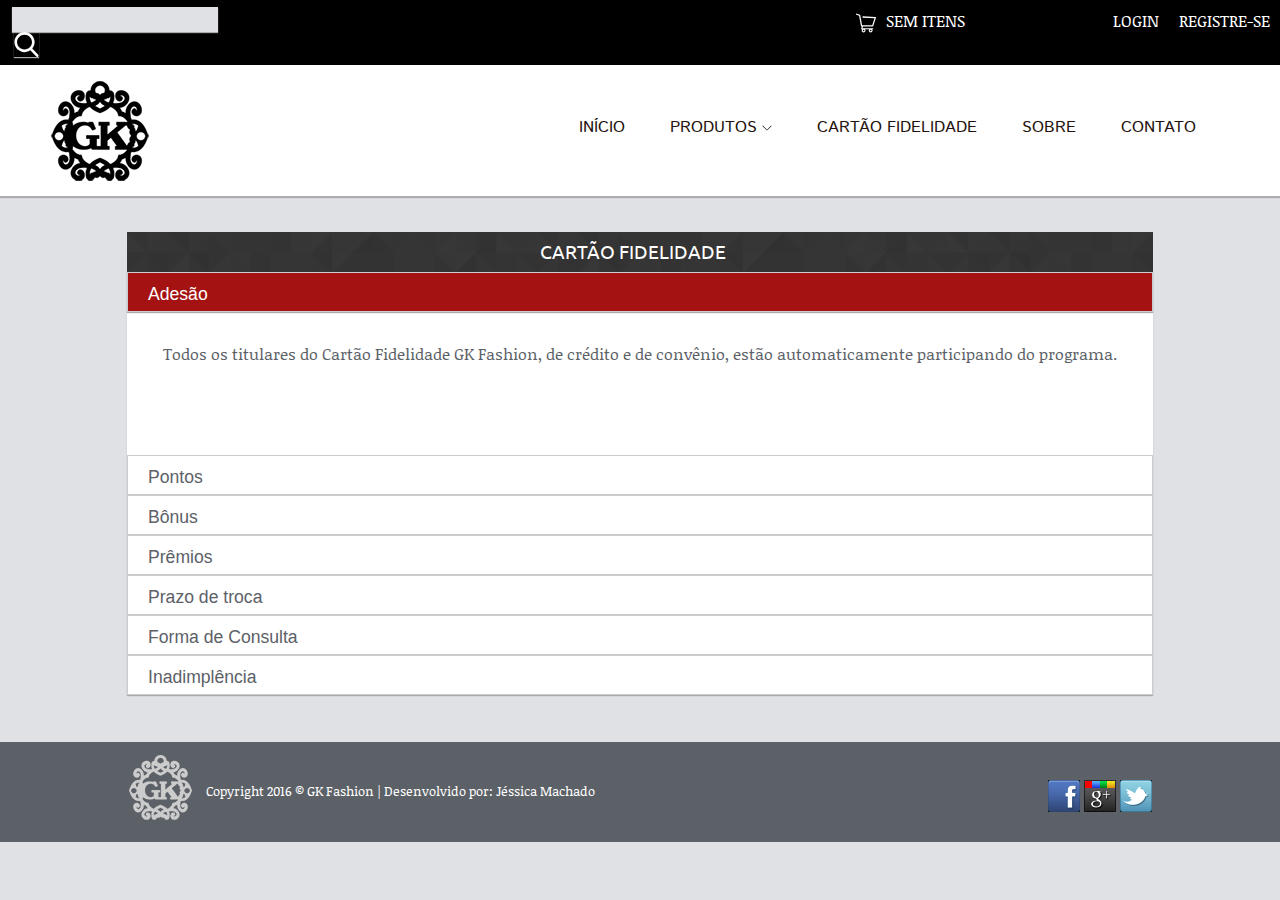
<file: cartao-fidelidade.html>
<!doctype html>
<html class="no-js" lang="pt-br">
   <head>
      <meta charset="utf-8">
      <meta http-equiv="X-UA-Compatible" content="IE=edge" />
      <meta name="description" content="Site de moda GK Fashion.">
      <meta name="keywords" content="moda, roupa, compra, e-commerce">
      <meta name="robots" content="index, follow">
      <meta name="viewport" content="width=device-width, initial-scale=1.0">
      <link rel="shortcut icon" type="image/png" href="img/favicon.png">
      <link rel="stylesheet" href="css/reset.css">
      <link rel="stylesheet" href="css/estilos.css">
			<link href="https://fonts.googleapis.com/css?family=Hammersmith+One|Istok+Web|Noticia+Text|Ubuntu" rel="stylesheet">

			<title>GK Fashion: Cartão Fidelidade</title>
   </head>

	 <body>

			<header class="header-container">
         <div id="top-bar">
            <div class="clearfix">
               <div class="search">
                  <form method="get" id="search_box"><input type="search" id="search_text" class="search_text">
                    <input type="image" id="searchbtn" name="searchbtn" value="submit" src="img/search.svg">
                  </form>
               </div>
               <span class="menu2"><a href="#">Registre-se</a></span>
               <span class="menu2"><a href="#">Login</a></span>
               <span class="carrinho"><img src="img/carrinho.svg"><a href="#">Sem itens</a></span>
            </div>
         </div>

				 <nav>
            <div id="logo">
               <a href="index.html">
                  <h1 class="replace">GK Fashion</h1>
               </a>
            </div>
            <label for="drop" class="toggle">Menu</label>
            <input type="checkbox" id="drop" />
            <ul class="menu-pop-up">
               <li><a href="index.html">Início</a></li>
               <li>
                  <label for="drop-1" class="toggle">Produtos <img src="img/arrow-down.svg"></label>
                  <a href="#">Produtos <img src="img/arrow-down.svg"></a>
                  <input type="checkbox" id="drop-1"/>
                  <ul class="border">
                     <li>
                        <label for="drop-3" class="toggle">Blusas e Camisas <img src="img/arrow-down.svg"></label>
                        <a href="#">Blusas e Camisas <img src="img/arrow-right.svg"></a>
                        <input type="checkbox" id="drop-3"/>
                        <ul>
                           <li><a href="#">Manga curta</a></li>
                           <li><a href="#">Manga larga</a></li>
                           <li><a href="#">Camisa social</a></li>
                           <li><a href="#">Camisa casual</a></li>
                        </ul>
                     <li><a href="#">Calças</a></li>
                     <li><a href="#">Saias</a></li>
                     <li><a href="#">Vestidos</a></li>
                     <li><a href="#">Sapatos</a></li>
                     <li><a href="#">Bolsas e Carteiras</a></li>
                     <li><a href="#">Acessórios</a></li>
                     </li>
                  </ul>
               </li>
               <li><a href="cartao-fidelidade.html">Cartão Fidelidade</a></li>
               <li><a href="sobre.html">Sobre</a></li>
               <li><a href="contato.html">Contato</a></li>
            </ul>
         </nav>
      </header>

      <main>
         <div class="main wrapper clearfix">

				 <section id="fidelidade">
            <h1 class="title_1">Cartão Fidelidade</h1>

						<div class="accordion">
               <div>
                  <input id="ac-1" name="accordion-1" type="checkbox" checked />
                  <label for="ac-1">Adesão</label>
                  <div class="article">
                     <p>
                        Todos os titulares do Cartão Fidelidade GK Fashion, de crédito e de convênio, estão automaticamente participando do programa.
                     </p>
                  </div>
               </div>
               <div>
                  <input id="ac-2" name="accordion-1" type="checkbox" />
                  <label for="ac-2">Pontos</label>
                  <div class="article">
                     <p>
                        Cada R$10,00 em compras correspondem a 01 ponto e reservam 04 pontos (400%) na forma de bônus, sendo necessário uma compra a cada 60 dias para não perder os pontos.
                     </p>
                  </div>
               </div>
               <div>
                  <input id="ac-3" name="accordion-1" type="checkbox" />
                  <label for="ac-3">Bônus</label>
                  <div class="article ac-large">
                     <p>Para validar os bônus ganhos será necessário uma nova compra no mês subsequente. Caso não realize uma nova compra, os bônus serão cancelados.</p>
                  </div>
               </div>
               <div>
                  <input id="ac-4" name="accordion-1" type="checkbox" />
                  <label for="ac-4">Prêmios</label>
                  <div class="article ac-large">
                     <p>Os pontos poderão ser trocados por produtos online na GK Fashion e visualizados na página de Catálogo de Prêmios.</p>
                  </div>
               </div>
               <div>
                  <input id="ac-5" name="accordion-1" type="checkbox" />
                  <label for="ac-5">Prazo de troca</label>
                  <div class="article">
                     <p>O titular poderá realizar a troca dos pontos por produtos a qualquer momento, desde que atinjam a quantidade mínima de pontos que dê direito a algum dos prêmios. Os pontos poderão ser acumulados por até 24 meses.</p>
                  </div>
                  <div>
                     <input id="ac-6" name="accordion-1" type="checkbox" />
                     <label for="ac-6">Forma de Consulta</label>
                     <div class="article">
                        <p>Os pontos poderão ser consultados no extrato do cartão enviado mensalmente ao titular ou na página Consulte seu Cartão.</p>
                     </div>
                  </div>
                  <div>
                     <input id="ac-7" name="accordion-1" type="checkbox" />
                     <label for="ac-7">Inadimplência</label>
                     <div class="article">
                        <p>Em caso de inadimplência, os pontos acumulados permanecerão disponíveis até a regularização dos débitos.</p>
                     </div>
                  </div>
               </div>
         </section>

				 </div>
      </main>

			<footer>
         <img src="img/logo_rodape.png"><span class="copyright">Copyright 2016 © GK Fashion | Desenvolvido por: Jéssica Machado</span>
         <div id="sociais">
            <a href="#">
               <div class="spritefb"></div>
            </a>
            <a href="#">
               <div class="spritegoogle"></div>
            </a>
            <a href="#">
               <div class="spritetwitter"></div>
            </a>
         </div>
      </footer>
   </body>
</html>
</file>
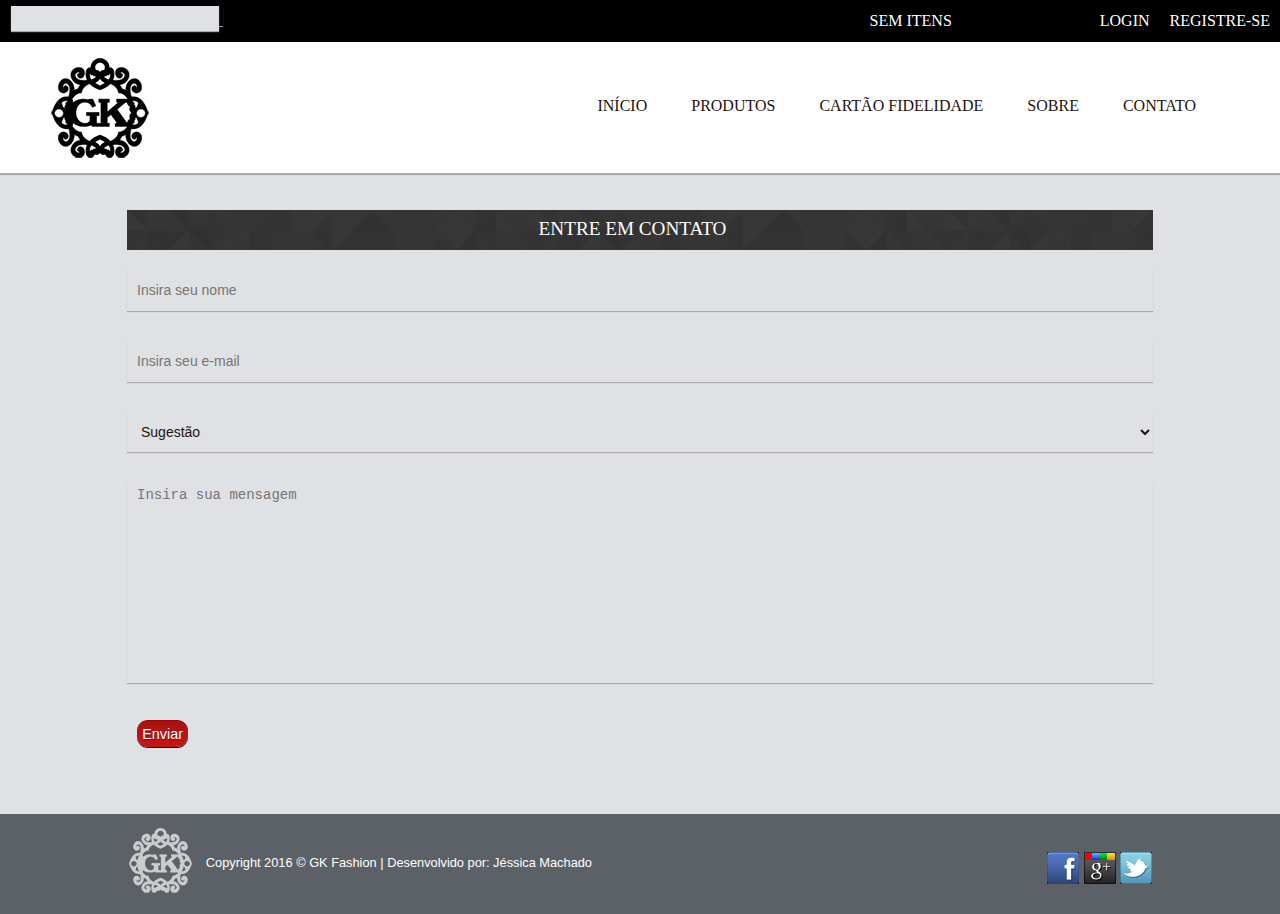
<file: contato.html>
<!doctype html>
<html class="no-js" lang="pt-br">
<head>
	<meta charset="utf-8">
	<meta http-equiv="X-UA-Compatible" content="IE=edge,chrome=1" />
    <meta name="description" content="Site de moda GK Fashion.">
	<meta name="keywords" content="moda, roupa, compra, e-commerce">
	<meta name="robots" content="index, follow">
	<meta name="viewport" content="width=device-width, initial-scale=1.0">

	<link rel="shortcut icon" type="image/png" href="img/favicon.png">
	<link rel="stylesheet" href="css/reset.css">
 	<link rel="stylesheet" href="css/estilos.css">

<title>GK Fashion</title>
</head>

<body>
<header class="header-container">

  <div id="top-bar">
<div class="clearfix">
        <span class="search">
        <form action="" method="get" id="search_box"><input type="search" id="search_text" class="search_text">
    <input type="submit" name="search_btn" id="search_btn" value=" "></form></span>
        <span class="menu2"><a href="#">Registre-se</a></span>
        <span class="menu2"><a href="#">Login</a></span>
      <span class="carrinho"><a href="#">Sem itens</a></span>
  </div>
</div>
         <nav>
       	   <div id="logo"><a href="index.html"><h1 class="replace">GK Fashion</h1></a></div>

					 <label for="drop" class="toggle">Menu</label>
		 			<input type="checkbox" id="drop" />
		 					<ul class="menu">
		 						<li><a href="index.html">Início</a></li>
		 						 <li>
		 							<label for="drop-1" class="toggle">Produtos +</label>
		 							 <a href="#">Produtos</a>
		 							<input type="checkbox" id="drop-1"/>
		 							<ul class="border">
		 									<li>
		 									<label for="drop-3" class="toggle">Blusas e Camisas +</label>
		 									<a href="#">Blusas e Camisas</a>
		 									<input type="checkbox" id="drop-3"/>
		 									<ul>
		 											<li><a href="#">Manga curta</a></li>
		 											<li><a href="#">Manga larga</a></li>
		 											<li><a href="#">Camisa social</a></li>
		 											<li><a href="#">Camisa casual</a></li>
		 									</ul>
		 							 <li><a href="#">Calças</a></li>
		 							 <li><a href="#">Saias</a></li>
		 							 <li><a href="#">Vestidos</a></li>
		 							 <li><a href="#">Sapatos</a></li>
		 							 <li><a href="#">Bolsas e Carteiras</a></li>
		 							 <li><a href="#">Acessórios</a></li>
		 							</li></ul>
		 							</li>

		 							<li><a href="cartao-fidelidade.html">Cartão Fidelidade</a></li>
		 							<li><a href="sobre.html">Sobre</a></li>
		 							<li><a href="contato.html">Contato</a></li>
		 					</ul>
		 			</nav>
</header>

<main>
  <div class="main wrapper clearfix">

<section>
	<h1 class="title_1">Entre em contato</h2>
	<div class="contato">
	<form method="post" action="" class="contato-box">
		<fieldset>
	    	<p><label for="cNome">Nome:</label> <input type="text" name="tNome" id="cNome" size="50%" maxlenght="30" placeholder="Insira seu nome" required="required"/></p>
	        <p><label for="cEmail">E-mail:</label> <input type="email" id="cEmail" size="50%" maxlenght="40" placeholder="Insira seu e-mail" required="required"/></p>
	        <p><label for="cMotivo">Motivo:</label> <select id="cMotivo" required><optgroup label="Assunto"><option>Sugestão</option> <option>Crítica</option> <option>Elogio</option> <option>Outros</option></optgroup></select></p>
	        <p><label for="cComentario">Comentários:</label> <textarea id="cComentario" placeholder="Insira sua mensagem" required=required></textarea></p>
	    <p><button type="submit">Enviar</button></p>
	  </fieldset></form></div>
</section>

  </div>
  </main>

    <footer>
      <img src="img/logo_rodape.png"><span class="copyright">Copyright 2016 © GK Fashion | Desenvolvido por: Jéssica Machado</span>
      <div id="sociais">
       <a href="#"><div class="spritefb"></div></a>
     <a href="#"><div class="spritegoogle"></div></a>
     <a href="#"><div class="spritetwitter"></div></a>
       </div>
      </footer>
  </body>
  </html>
</file>
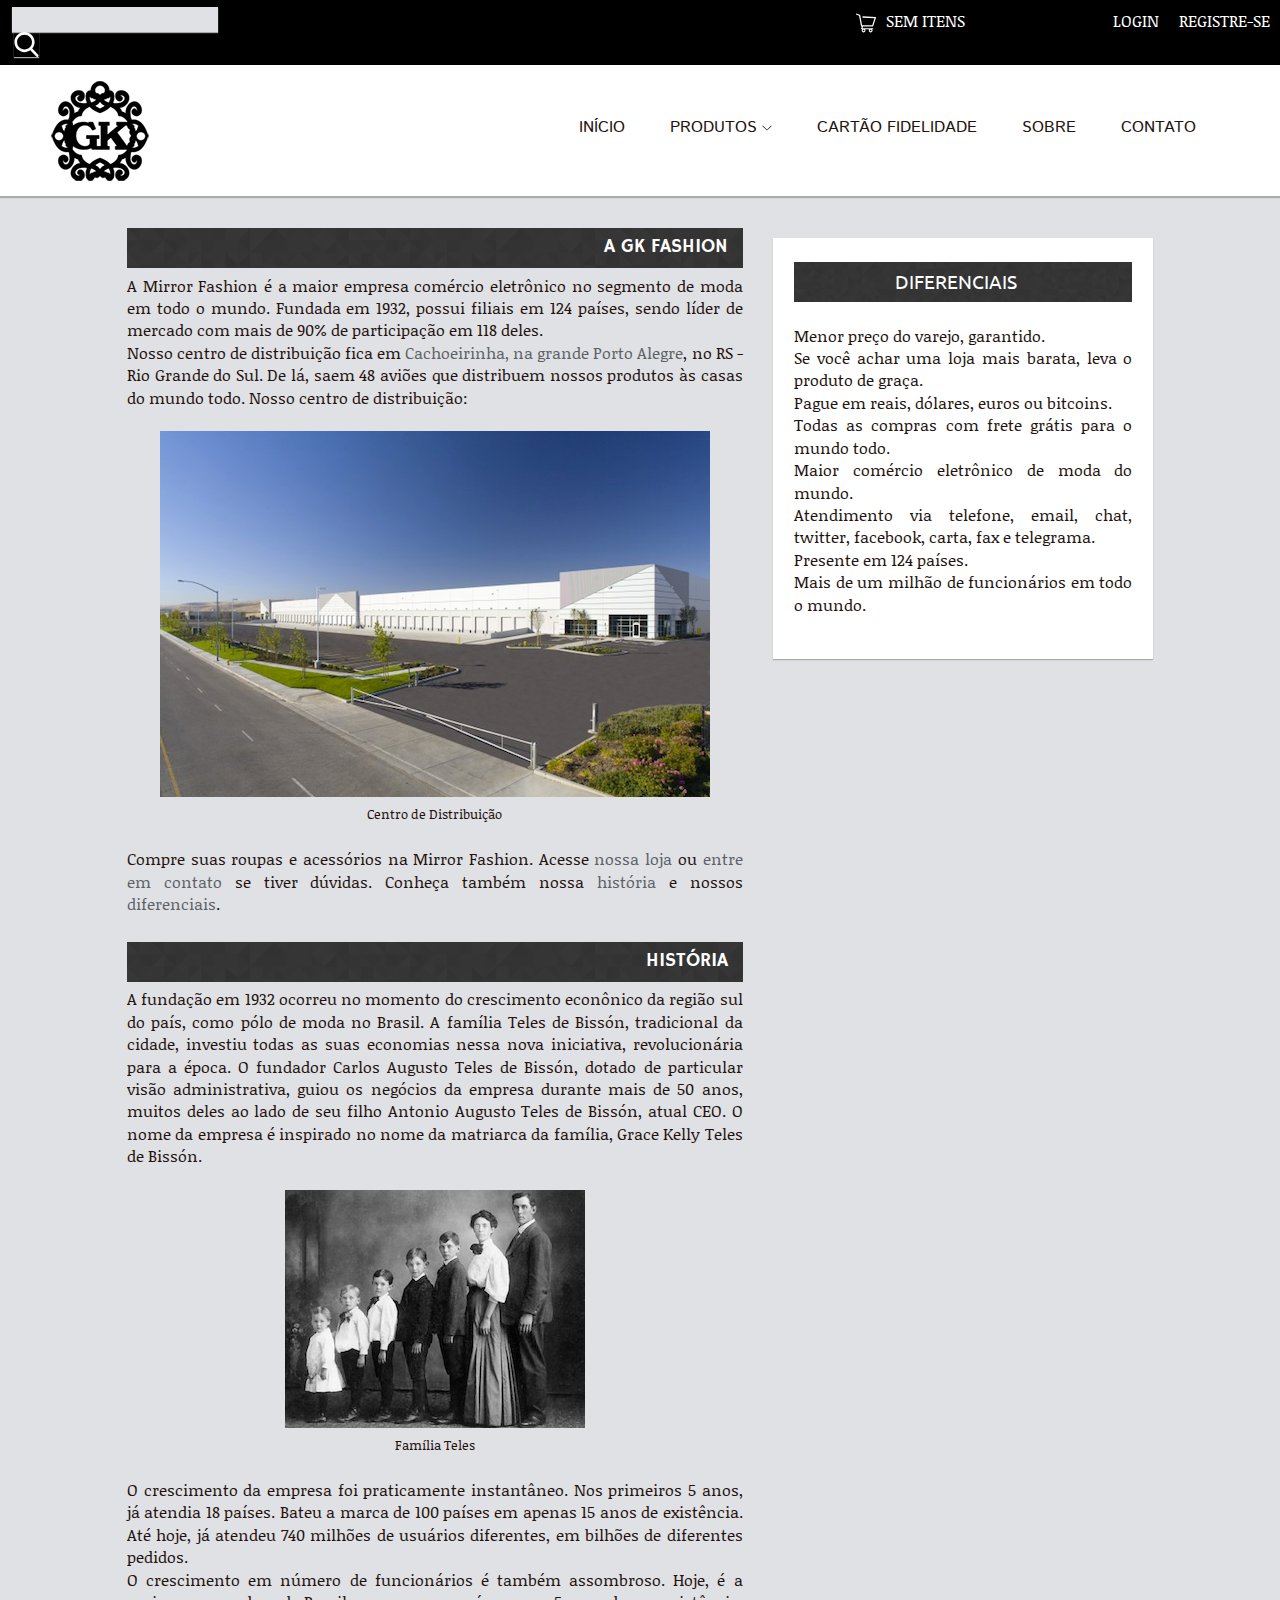
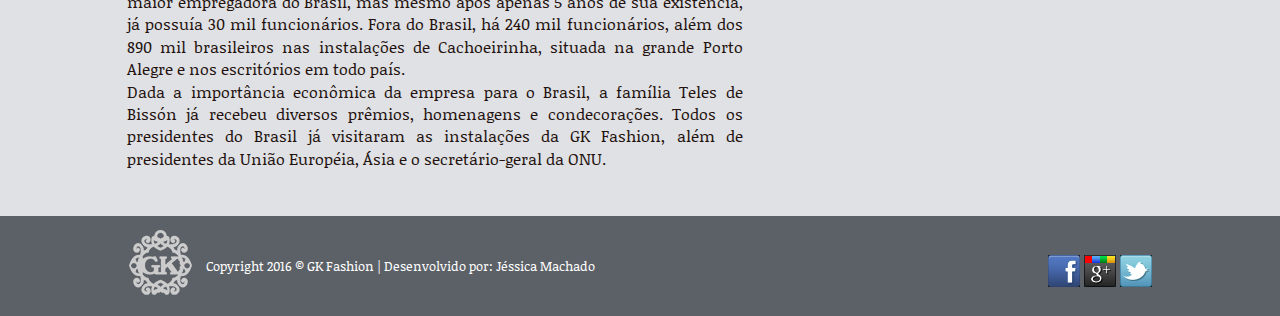
<file: sobre.html>
<!doctype html>
<html class="no-js" lang="pt-br">
   <head>
      <meta charset="utf-8">
      <meta http-equiv="X-UA-Compatible" content="IE=edge" />
      <meta name="description" content="Site de moda GK Fashion.">
      <meta name="keywords" content="moda, roupa, compra, e-commerce">
      <meta name="robots" content="index, follow">
      <meta name="viewport" content="width=device-width, initial-scale=1.0">
      <link rel="shortcut icon" type="image/png" href="img/favicon.png">
      <link rel="stylesheet" href="css/reset.css">
      <link rel="stylesheet" href="css/estilos.css">
			<link href="https://fonts.googleapis.com/css?family=Hammersmith+One|Istok+Web|Noticia+Text|Ubuntu" rel="stylesheet">

			<title>GK Fashion: Sobre</title>
   </head>

	 <body>

			<header class="header-container">
         <div id="top-bar">
            <div class="clearfix">
               <div class="search">
                  <form method="get" id="search_box"><input type="search" id="search_text" class="search_text">
                    <input type="image" id="searchbtn" name="searchbtn" value="submit" src="img/search.svg">
                  </form>
               </div>
               <span class="menu2"><a href="#">Registre-se</a></span>
               <span class="menu2"><a href="#">Login</a></span>
               <span class="carrinho"><img src="img/carrinho.svg"><a href="#">Sem itens</a></span>
            </div>
         </div>

				 <nav>
            <div id="logo">
               <a href="index.html">
                  <h1 class="replace">GK Fashion</h1>
               </a>
            </div>
            <label for="drop" class="toggle">Menu</label>
            <input type="checkbox" id="drop" />
            <ul class="menu">
               <li><a href="index.html">Início</a></li>
               <li>
                  <label for="drop-1" class="toggle">Produtos <img src="img/arrow-down.svg"></label>
                  <a href="#">Produtos <img src="img/arrow-down.svg"></a>
                  <input type="checkbox" id="drop-1"/>
                  <ul class="border">
                     <li>
                        <label for="drop-3" class="toggle">Blusas e Camisas <img src="img/arrow-down.svg"></label>
                        <a href="#">Blusas e Camisas <img src="img/arrow-right.svg"></a>
                        <input type="checkbox" id="drop-3"/>
                        <ul>
                           <li><a href="#">Manga curta</a></li>
                           <li><a href="#">Manga larga</a></li>
                           <li><a href="#">Camisa social</a></li>
                           <li><a href="#">Camisa casual</a></li>
                        </ul>
                     <li><a href="#">Calças</a></li>
                     <li><a href="#">Saias</a></li>
                     <li><a href="#">Vestidos</a></li>
                     <li><a href="#">Sapatos</a></li>
                     <li><a href="#">Bolsas e Carteiras</a></li>
                     <li><a href="#">Acessórios</a></li>
                     </li>
                  </ul>
               </li>
               <li><a href="cartao-fidelidade.html">Cartão Fidelidade</a></li>
               <li><a href="sobre.html">Sobre</a></li>
               <li><a href="contato.html">Contato</a></li>
            </ul>
         </nav>
      </header>

      <main>
         <div class="main wrapper clearfix">
            <article>
               <h1 class="title_2">A GK Fashion</h1>
               <p>A Mirror Fashion é a maior empresa comércio eletrônico no segmento de moda em todo o mundo. Fundada em 1932, possui filiais em 124 países, sendo líder de mercado com mais de 90% de participação em 118 deles.</p>
               <p>Nosso centro de distribuição fica em <a href="http://maps.google.com.br/?q=Cachoeirinha">Cachoeirinha, na grande Porto Alegre</a>, no RS - Rio Grande do Sul. De lá, saem 48 aviões que distribuem nossos produtos às casas do mundo todo. Nosso centro de distribuição:</p>
               <br><figure>
                  <img src="img/centro-distribuicao.png" alt="">
                  <figcaption>Centro de Distribuição</figcaption>
               </figure>
               <br>
               <p>Compre suas roupas e acessórios na Mirror Fashion. Acesse <a href="index.html">nossa loja</a> ou <a href="contato.html">entre em contato</a> se tiver dúvidas. Conheça também nossa <a href="#historia">história</a> e nossos <a href="#diferenciais">diferenciais</a>.</p>
            </article>

            <article>
               <h2 class="title_2" id="historia">História</h2>
               <p>A fundação em 1932 ocorreu no momento do crescimento econônico da região sul do país, como pólo de moda no Brasil. A família Teles de Bissón, tradicional da cidade, investiu todas as suas economias nessa nova iniciativa, revolucionária para a época. O fundador Carlos Augusto Teles de Bissón, dotado de particular visão administrativa, guiou os negócios da empresa durante mais de 50 anos, muitos deles ao lado de seu filho Antonio Augusto Teles de Bissón, atual CEO. O nome da empresa é inspirado no nome da matriarca da família, Grace Kelly Teles de Bissón.</p>
               <br>
               <figure>
                  <img src="img/familia-teles.jpg" alt="">
                  <figcaption>Família Teles</figcaption>
               </figure>
               <br>
               <p>O crescimento da empresa foi praticamente instantâneo. Nos primeiros 5 anos, já atendia 18 países. Bateu a marca de 100 países em apenas 15 anos de existência. Até hoje, já atendeu 740 milhões de usuários diferentes, em bilhões de diferentes pedidos.</p>
               <p>O crescimento em número de funcionários é também assombroso. Hoje, é a maior empregadora do Brasil, mas mesmo após apenas 5 anos de sua existência, já possuía 30 mil funcionários. Fora do Brasil, há 240 mil funcionários, além dos 890 mil brasileiros nas instalações de Cachoeirinha, situada na grande Porto Alegre e nos escritórios em todo país.</p>
               <p>Dada a importância econômica da empresa para o Brasil, a família Teles de Bissón já recebeu diversos prêmios, homenagens e condecorações. Todos os presidentes do Brasil já visitaram as instalações da GK Fashion, além de presidentes da União Européia, Ásia e o secretário-geral da ONU.</p></article>

						<aside>
               <h2 class="title_1">Diferenciais</h2>
               <br>
               <ul>
                  <li>Menor preço do varejo, garantido.</li>
                  <li>Se você achar uma loja mais barata, leva o produto de graça.</li>
                  <li>Pague em reais, dólares, euros ou bitcoins.</li>
                  <li>Todas as compras com frete grátis para o mundo todo.</li>
                  <li>Maior comércio eletrônico de moda do mundo.</li>
                  <li>Atendimento via telefone, email, chat, twitter, facebook, carta, fax e telegrama.</li>
                  <li>Presente em 124 países.</li>
                  <li>Mais de um milhão de funcionários em todo o mundo.</li>
               </ul>
               <br>
            </aside>
         </div>
      </main>
      <footer>
         <img src="img/logo_rodape.png" alt="" title=""><span class="copyright">Copyright 2016 © GK Fashion | Desenvolvido por: Jéssica Machado</span>
         <div id="sociais">
            <a href="#">
               <div class="spritefb"></div>
            </a>
            <a href="#">
               <div class="spritegoogle"></div>
            </a>
            <a href="#">
               <div class="spritetwitter"></div>
            </a>
         </div>
      </footer>
   </body>
</html>
</file>
<file: css/estilos.css>
@charset "utf-8";

html {
	color: #222;
	font-size: 1em;
	line-height: 1.4;
}

ul, ol {
	list-style: none;
}

.title_1 {
	width: 100%;
	height: 40px;
	color: #fff;
	transition: color .5s ease;
	font-size: 1.2em;
	font-family: 'Ubuntu';
	text-align: center;
	padding: 8px 15px 0 0;
	text-transform: uppercase;
	margin: 1% 0 0 0;
	background: url(../img/footer_lodyas.png);
	background-size: 40%;
}

.title_2 {
	width: 100%;
	height: 40px;
	color: #fff;
	font-family: 'Hammersmith One';
	transition: color .5s ease;
	font-size: 1.2em;
	text-align: right;
	padding: 8px 15px 0 0;
	text-transform: uppercase;
	margin: 1% 0 1% 0;
	background: url(../img/footer_lodyas.png);
	background-size: 40%;
}

.title_2:hover {
	color: #a51212;
}

.menu-pop-up {
	z-index: 5;
}

.accordion label {
	z-index: 1;
}

section {
	margin-bottom: 2%;
}

audio, canvas, iframe, img, svg, video {
	vertical-align: middle;
}

.browserupgrade {
	margin: .2em 0;
	background: #ccc;
	color: #000;
	padding: .2em 0;
}

body {
	width: 100%;
	background-color: #e0e1e5;
	color: #24120e;
	font-family: 'Icomoon', 'Noticia Text', 'Istok Web', 'Hammersmith One', 'Ubuntu', sans-serif;
	font-size: 1em;
	line-height: 1.4em;
	text-align: justify;
}

a {
	color: #5c6167;
	text-decoration: none;
}

a:hover {
	color: #a51212;
}

a:visited {
	color: #5c0a0a;
}

p {
	font-size: 1em;
	text-align: justify;
}

/*--RODAPE--*/

footer {
	width: 100%;
	height: 100px;
	background: #5c6167;
	text-align: center;
	color: white;
	margin-top: 2%;
	margin-bottom: 0;
	padding: 0;
}

footer img {
	float: left;
	margin: 1% 0 0 10%;
}

.copyright {
	float: left;
	margin: 3% 0 0 1%;
	font-size: .8em;
}

#sociais {
	float: right;
	margin: 3% 10% 0 0;
	position: relative;
}

.spritefb, .spritegoogle, .spritetwitter {
	display: inline-block;
	background: url(../img/sociais.png) no-repeat;
}

.spritefb {
	background-position: -3px -0px;
	width: 32px;
	height: 32px;
}

.spritegoogle {
	background-position: -3px -35px;
	width: 32px;
	height: 32px;
}

.spritetwitter {
	background-position: -3px -70px;
	width: 32px;
	height: 32px;
}

/*--ESTRUTURA--*/

.wrapper {
	width: 90%;
	margin: 0 5%;
}

.replace {
	text-indent: 100%;
	white-space: nowrap;
	overflow: hidden;
	background: url(../img/logo.png);
	width: 100px;
	height: 103px;
}


/*--HEADER 1--*/
.header-container {
	border-bottom: 1px solid #adadaf;
	margin-bottom: 2%;
}

.header-container, aside {
	background: #fff;
}

#top-bar {
	background-color: #000;
}

#top-bar a {
	font-family: 'Noticia Text';
	color: white;
	font-size: 1em;
	text-transform: uppercase;
	display: inline-block;
	margin: 0;
	padding: 10px;
}

#top-bar a:hover {
	color: #a51212;
}

.menu2, .search, .carrinho {
	display: inline-block;
}

.search {
	float: left;
	text-align: left;
}

.menu2 {
	float: right;
	text-align: right;
}

.carrinho {
	display: block;
	float: right;
	text-align: right;
	padding-right: 10%;
}

.carrinho img {
width: 20px;
}

#search_box {
	float: left;
	width: 100%;
	margin: 3% 0 1% 5%;
}

#search_text {
	padding: 4px 15px 5px 15px;
	font-size: 14px;
	font-family: 'Noticia Text';
	border: 0;
	max-width: 100%;
	height: 25px;
	margin: 0;
	color: #24120e;
	background: #e0e1e5;
	float: left;
	box-sizing: border-box;
	transition: all .15s;
}

#searchbtn {
	width: 25px;
	height: 25px;
	border: 0;
	margin-left: 1%;
}

#searchbtn:focus {
	outline: none;
	border: 0;
}

/*--HEADER 2--*/
.toggle, [id^=drop] {
	display: none;
}

nav {
	margin: 0;
	padding: 0;
	background-color: #fff;
	font-family: 'Istok Web';
}

#logo {
	display: block;
	padding: 0 30px;
	float: left;
}

.logo {
	width: 100px;
	margin: 1% 0 1% 5%;
	float: left;
}

nav:after {
	content: "";
	display: table;
	clear: both;
}

nav ul {
	float: right;
	padding: 0;
	margin: 3% 5% 0 0;
	list-style: none;
	position: relative;
}

nav ul li {
	margin: 0;
	display: inline-block;
	background-color: #fff;
	text-transform: uppercase;
	text-align: left;
}

nav a {
	display: block;
	padding: 14px 20px;
	color: #24120e;
	font-size: 1em;
	text-decoration: none;
}

nav ul li ul li:hover {
	color: #a51212;
}

nav a:hover {
	color: #a51212;
}

nav ul ul {
	display: none;
	position: absolute;
	top: 20px;
	font-size: .9em;
}

nav ul li:hover>ul {
	display: inherit;
}

nav ul ul li {
	width: auto;
	float: none;
	display: list-item;
	position: relative;
}

nav ul ul ul li {
	position: relative;
	top: -26px;
	left: 193px;
	border: 1px solid #cdcdcd;
	background: #f1f1f1;
}

.border {
	border: 1px solid #cdcdcd;
}

nav ul ul li a:hover {
	background: #a51212;
	color: #fff;
}

ul li img {
	width: 10px;
}

ul ul li img {
	width: 10px;
}

li>a:only-child:after {
	content: '';
}

@media all and (max-width:768px) {
	#logo {
		display: block;
		padding: 0;
		width: 100%;
		text-align: center;
		float: none;
	}
	nav {
		margin: 0;
	}
	.toggle+a, .menu {
		display: none;
		float: none;
		margin: 0;
	}
	.toggle {
		display: block;
		background-color: #f1f1f1;
		padding: 14px 20px;
		color: #24120e;
		font-size: 1em;
		text-decoration: none;
		border: 0;
	}
	.toggle:hover {
		background-color: #a51212;
		color: #fff;
		cursor: pointer;
	}
	[id^=drop]:checked+ul {
		display: block;
	}
	nav ul li {
		display: block;
		width: 100%;
		background-color: #f1f1f1;
	}
	nav ul ul .toggle {
		padding: 0 40px;
	}

	ul a:hover, ul ul ul a:hover {
		background: #a51212;
		color: #fff;
	}
	nav ul li ul li .toggle, nav ul ul a, nav ul ul ul a {
		padding: 14px 20px;
		color: #fff;
		font-size: 17px;
	}
	nav ul li ul li .toggle, nav ul ul a {
		background-color: #fff;
		color: #24120e;
	}

	nav ul ul ul a {
		padding: 1% 0 1% 0;
		text-align: center;
		border:0;
		font-size: 1.1em;
		background: #e1e0e5;
	}

	nav ul ul ul li {
		margin: 0;
		padding: 0;
		border: 0;
		width: 100%;
	}

nav ul ul ul {
	background: #fff;
	margin: 0;
	padding: 0;
	width: 100%;
}

	nav ul ul a {
		background: #fff;
	}

	nav ul ul {
		float: none;
		position: static;
		color: #24120e;
		padding-left: 5%;
		margin: 0;
		width: 100%;
	}
	nav ul ul li:hover>ul, nav ul li:hover>ul {
		display: none;
	}
	nav ul ul li {
		display: block;
		width: 100%;
	}
	nav ul ul ul li {
		position: static;
	}
}

@media all and (max-width:480px) {
	nav ul li {
		display: block;
		width: 100%;
	}
}

/*--BANNER--*/

#banner {
	background: url(../img/banner.png);
	background-size: cover;
	width: 100%;
	height: 400px;
}

.banner1 {
	max-width: 100%;
}

@media only screen and (min-width:700px) {
	.banner1 {
		width: 100%;
	}
}

/*--GALERIA--*/

.gallery {
	margin: 0 auto;
	width: 100%;
	padding: 0 1em 0 1em;
	font-size: 1.4em;
	text-align: center;
	font-family: 'Hammersmith One';
}

.responsive-img {
	max-width: 100%;
}

.cell img {
	width: 100%;
	display: inline-block;
	padding: .2em;
}

.overlay-effect {
	display: inline-block;
	position: relative;
	vertical-align: top;
}

.overlay {
	background: rgba(165, 18, 18, 0.7);
	bottom: 0;
	color: white;
	font-size: 1em;
	left: 0;
	opacity: 0;
	overflow: hidden;
	padding-top: 3.5em;
	position: absolute;
	text-align: center;
	top: 0;
	right: 0;
	-webkit-transition: .6s;
  -o-transition: .6s;
  -moz-transition: .6s;
	transition: .6s;
}

.overlay:hover {
	opacity: 1;
}

.overlay:after, overlay:before {
	content: '';
	opacity: 0;
	position: absolute;
	-webkit-transform: scale(1.5);
	-ms-transform: scale(1.5);
  -moz-transform: scale(1.5);
  -o-transform: scale(1.5);
	transform: scale(1.5);
	-webkit-transition: .6s .2s;
  -o-transition: .6s .2s;
  -moz-transition: .6s .2s;
	transition: .6s .2s;
}

.overlay:before {
	border-bottom: 0;
	border-top: 0;
}

.overlay:after {
	border-left: none;
	border-right: 0;
}

.overlay:hover:after, .overlay:hover:before {
	-webkit-transform: scale(1);
	-ms-transform: scale(1);
  -moz-transform: scale(1);
  -o-transform: scale(1);
	transform: scale(1);
	opacity: 1;
}

@media screen and (min-width:650px) {
	.grid {
		display: flex;
		flex-wrap: wrap;
		flex-direction: row;
		text-align: center;
	}
	.cell {
		width: 50%;
	}
}

@media screen and (min-width:1000px) {
	.cell {
		width: 50%;
	}
}


/*--NOVIDADES--*/

.ia-container {
	width: 100%;
	margin: 20px auto;
	overflow: hidden;
	box-shadow: 1px 1px 4px rgba(0,0,0,0.08);
	border: 7px solid rgba(255,255,255,0.6);
}

.ia-container figure {
  position: absolute;
	top: 0;
	left: 21%;
	width: 500px;
	height: 550px;
  box-shadow: 0 0 0 1px rgba(255,255,255,0.6);
  transition: all 0.3s ease-in-out;
}

.ia-container > figure {
  position: relative;
	left: 0 !important;
}

.ia-container img {
	display: block;
	width: 100%;
}

.ia-container input {
	position: absolute;
	top: 0;
	left: 0;
	width: 100%;
	height: 100%;
	cursor: pointer;
	border: 0;
	padding: 0;
  opacity: 0;
	z-index: 100;
	-webkit-appearance: none;
	-moz-appearance: none;
	appearance: none;
}

.ia-container input:checked{
	width: 5px;
	left: auto;
	right: 0px;
}

.ia-container input:checked ~ figure {
  left: 100%;
  transition: all 0.7s ease-in-out;
}

.ia-container figcaption {
	width: 100%;
	height: 100%;
	background: rgba(173, 173, 175, 0.5);
	position: absolute;
	top: 0px;
  transition: all 0.2s linear;
}

.ia-container figcaption span {
	position: absolute;
	top: 40%;
	margin-top: -30px;
	right: 20px;
	left: 20px;
	overflow: hidden;
	text-align: center;
}

.ia-container input:checked + figcaption,
.ia-container input:checked:hover + figcaption{
	background: rgba(173, 173, 175, 0.2);
}

.ia-container input:checked + figcaption span {
  transition: all 0.4s ease-in-out 0.5s;
	opacity: 1;
	top: 50%;
}

.ia-container #ia-selector-last:checked + figcaption span {
	transition-delay: 0.3s;
}

.ia-container input:hover + figcaption {
	background: rgba(87, 73, 81, 0.03);
}

.ia-container input:checked ~ figure input{
  z-index: 1;
}

@media screen and (max-width: 720px) {
    .ia-container {
		width: 100%;
	}

	.ia-container figure {
		left: 5%;
		width: 100%;
	}

	.ia-container input {
		width: 40px;
	}

	.ia-container input:checked ~ figure {
		left: 75%;
	}

	.ia-container figcaption span {
		font-size: 1em;
	}
}

@media screen and (max-width: 520px) {
    .ia-container {
		width: 100%;
	}

	.ia-container figure {
		left: 5%;
		width: 100%;
	}

	.ia-container input {
		width: 20px;
	}

	.ia-container input:checked ~ figure {
		left: 75%;
	}

	.ia-container figcaption span {
		font-size: 1em;
	}

}

@media screen and (max-width: 480px) {
    .ia-container {
		width: 100%;
	}

	.ia-container figure {
		left: 4%;
		width: 100%;
		max-height: 350px;
	}

	.ia-container input {
		width: 20px;
	}

	.ia-container input:checked ~ figure {
		left: 80%;
	}

	.ia-container figcaption span {
		font-size: 1em;
	}
}

/*--PRODUTOS--*/

div.img {
	border: 1px solid #ccc;
}
div.img:hover {
	color: #a51212;
	border: 1px solid #a51212;
}
div.img img {
	width: 100%;
	height: auto;
}

.desc {
	background: #fff;
	padding: 15px;
	text-align: center;
}

.responsive {
	margin-bottom: 1%;
	padding: 0 6px;
	float: left;
	width: 24.99999%;
  box-sizing: border-box;
}

button {
	border: 0;
	border-top: 1px solid #990606;
	background: #c71717;
	background: -webkit-gradient(linear, left top, left bottom, from(#a51212), to(#c71717));
	background: -webkit-linear-gradient(top, #a51212, #c71717);
	background: -moz-linear-gradient(top, #a51212, #c71717);
	background: -ms-linear-gradient(top, #a51212, #c71717);
	background: -o-linear-gradient(top, #a51212, #c71717);
	padding: 5px;
	margin: 2% 1%;
	-webkit-border-radius: 11px;
	-moz-border-radius: 11px;
	border-radius: 11px;
	-webkit-box-shadow: rgba(0, 0, 0, 1) 0 1px 0;
	-moz-box-shadow: rgba(0, 0, 0, 1) 0 1px 0;
	box-shadow: rgba(0, 0, 0, 1) 0 1px 0;
	text-shadow: rgba(0, 0, 0, .4) 0 1px 0;
	color: white;
	font-size: .9em;
	font-family: Helvetica, Arial, Sans-Serif;
	text-decoration: none;
	vertical-align: middle;
}

button:focus {
  outline: 0;
}

button:hover {
	border-top-color: #b51212;
	background: #b51212;
	color: #d6d6d6;
	cursor: pointer;
}
button:active {
	border-top-color: #ba001f;
	background: #ba001f;
}

@media only screen and (max-width:700px) {
	.responsive {
		width: 49.99999%;
		margin: 6px 0;
	}
}
@media only screen and (max-width:500px) {
	.responsive {
		width: 100%;
	}
}

/*--CONTATO--*/
.contact {
	width: 100%;
	background: #fff;
	margin: 0 auto;
	text-align: center;
	padding-bottom: 2%;
	-webkit-box-shadow: 0 1px 1px #aaa;
	-moz-box-shadow: 0 1px 1px #aaa;
	box-shadow: 0 1px 1px #aaa;
}
.contact-box {
	width: 80%;
	margin: 0 auto;
	display: block;
	text-align: center;
}
fieldset {
	border: 0;
	padding: 0;
}
fieldset label {
	display: none;
}
fieldset input, select, textarea {
	padding: 4px 10px 5px 10px;
	text-align: left;
	font-size: 14px;
	border: 0;
	width: 100%;
	margin: 2% 5% 1% 0;
	height: 40px;
	color: #24120e;
	background: #e0e1e5;
	box-sizing: border-box;
	transition: all .15s;
}

fieldset input, select, textarea:focus {
  	outline: 0;
}

textarea {
	height: 200px;
	resize: none;
}

/*--CARTAO FIDELIDADE--*/
.accordion {
	width: 100%;
	margin: 0 auto;
  -webkit-box-shadow: 0 1px 1px #aaa;
	-moz-box-shadow: 0 1px 1px #aaa;
	box-shadow: 0 1px 1px #aaa;
}
.accordion label {
	font-family: Arial, sans-serif;
	padding: 5px 20px;
	position: relative;
	display: block;
	height: 40px;
	cursor: pointer;
	color: #5c6167;
	line-height: 33px;
	font-size: 1.1em;
	background: #fff;
	border: 1px solid #ccc;
}
.accordion label:hover {
	background: #a51212;
	color: #fff;
}

.accordion input+label {
	-webkit-transition: all .3s ease-in-out;
	-moz-transition: all .3s ease-in-out;
	-o-transition: all .3s ease-in-out;
	-ms-transition: all .3s ease-in-out;
	transition: all .3s ease-in-out;
}
.accordion input:checked+label, .accordion input:checked+label:hover {
	background: #a51212;
	color: #fff;
	-webkit-box-shadow: 0 1px 1px #aaa;
	-moz-box-shadow: 0 1px 1px #aaa;
	box-shadow: 0 1px 1px #aaa;
}
.accordion input {
	display: none;
}
.accordion .article {
	background: #fff;
	overflow: hidden;
	height: 0;
	-webkit-transition: all .3s ease-in-out;
	-moz-transition: all .3s ease-in-out;
	-o-transition: all .3s ease-in-out;
	-ms-transition: all .3s ease-in-out;
	transition: all .3s ease-in-out;
}
.accordion .article p {
	text-align: center;
	color: #5c6167;
	line-height: 23px;
	font-size: 1em;
	padding: 30px;
}
.accordion input:checked~ .article {
	-webkit-transition: all .5s ease-in-out;
	-moz-transition: all .5s ease-in-out;
	-o-transition: all .5s ease-in-out;
	-ms-transition: all .5s ease-in-out;
	transition: all .5s ease-in-out;
}
.accordion input:checked~ .article {
	height: 143px;
}
.accordion input {
	display: none;
}
@media only screen and (min-width:768px) {
	.header-container, aside, input, textarea, select {
		-webkit-box-shadow: 0 1px 1px #aaa;
		-moz-box-shadow: 0 1px 1px #aaa;
		box-shadow: 0 1px 1px #aaa;
	}

/*--SOBRE--*/

	article {
		float: left;
		width: 60%;
		margin-bottom: 2%;
	}

	article img {
		max-width: 100%;
		display: block;
		margin: 0 auto;
	}

	figcaption {
		text-align: center;
		padding-top: 1%;
		font-size: .8em;
	}

	aside {
		float: right;
		width: 37%;
		padding: 2%;
		margin-top: -68%;
	}
}
@media only screen and (min-width:1140px) {
	.wrapper {
		width: 1026px;
		margin: 0 auto;
		min-height: 100%;
	}
}
.hidden {
	display: none!important;
	visibility: hidden;
}
.visuallyhidden {
	border: 0;
	clip: rect(0 0 0 0);
	height: 1px;
	margin: -1px;
	overflow: hidden;
	padding: 0;
	position: absolute;
	width: 1px;
}
.visuallyhidden.focusable:active {
	clip: auto;
	height: auto;
	margin: 0;
	overflow: visible;
	position: static;
	width: auto;
}
.visuallyhidden.focusable:focus {
  clip: auto;
	height: auto;
	margin: 0;
	overflow: visible;
	position: static;
	width: auto;
}
.invisible {
	visibility: hidden;
}
.clearfix:before, .clearfix:after {
	content: " ";
	display: table;
}
.clearfix:after {
	clear: both;
}
</file>
